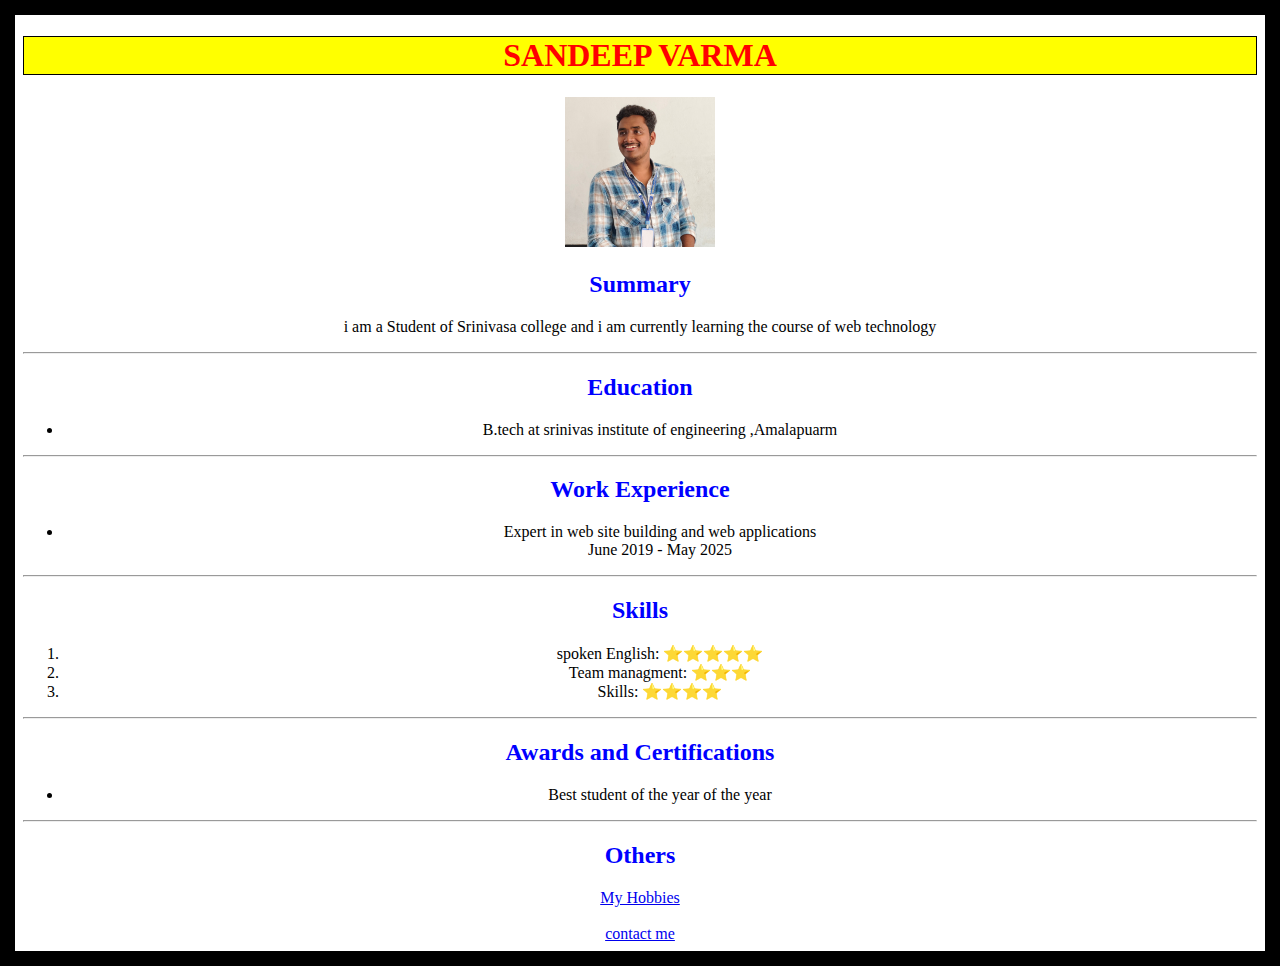
<file: index.html>
<!DOCTYPE html>
<html lang="en">
<head>
    <meta charset="UTF-8">
    <meta name="viewport" content="width=device-width, initial-scale=1.0">
    <link rel="stylesheet" href="style.css">
    <title>portifolio</title>
</head>
<body>
    <h1 id="main">SANDEEP VARMA</h1>
    <img src="photo.jpg" alt="sandeep varma " height="150" width="150">
    <h2>Summary</h2>
    <p>i am a Student of Srinivasa college and i am currently learning the course of web technology  </p>
    <hr>
    <h2>Education</h2>
    <ul>
        <li>B.tech at srinivas institute of engineering ,Amalapuarm </li>
    </ul>
    <hr>
    <h2>Work Experience</h2>
    <ul>
        <li>Expert in web  site building and web applications </li>
        June 2019 - May 2025
    </ul>
    <hr>
    <h2>Skills </h2>
    <ol>
        <li>spoken English: ⭐️⭐️⭐️⭐️⭐️</li>
        <li>Team managment: ⭐️⭐️⭐️</li>
        <li>Skills: ⭐️⭐️⭐️⭐️</li> 
    </ol>
    <hr>
    <h2>Awards and Certifications</h2>
    <ul>
        <li>Best student of the year of the year</li>
    </ul>
    <hr>
    <h2>Others</h2>
    <a href="My hobbies.html">My Hobbies </a>
    <br>
    <br>
    <a href="contact me.html">contact me </a>

</body>
</html>
</file>
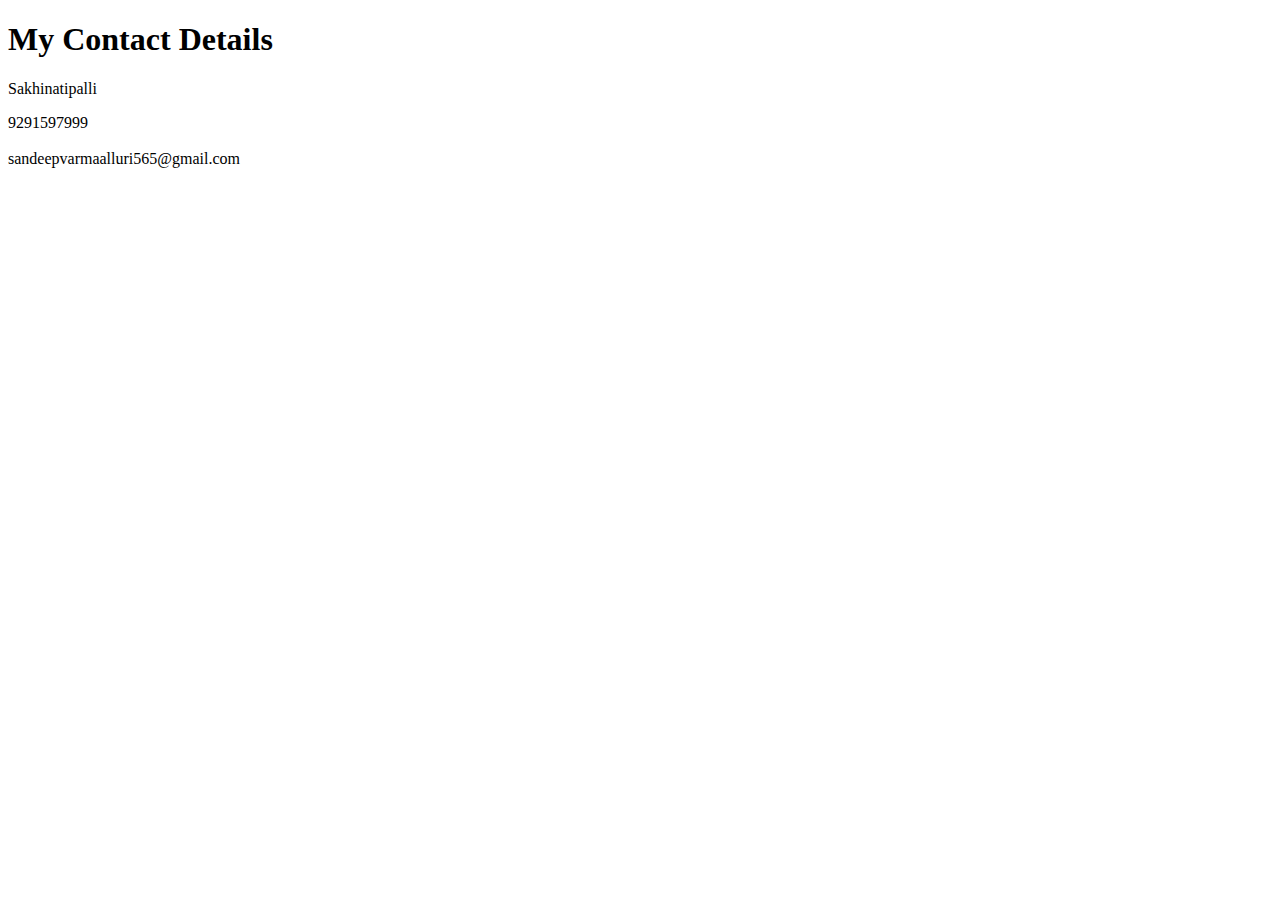
<file: contact me.html>
<!DOCTYPE html>
<html lang="en">
<head>
    <meta charset="UTF-8">
    <meta name="viewport" content="width=device-width, initial-scale=1.0">
    <title>contact me   </title>
</head>
<body>
    <h1>My Contact Details</h1>
    <p>Sakhinatipalli </p>
    9291597999
    <br>
    <br>    
    
    sandeepvarmaalluri565@gmail.com
</body>
</html>
</file>
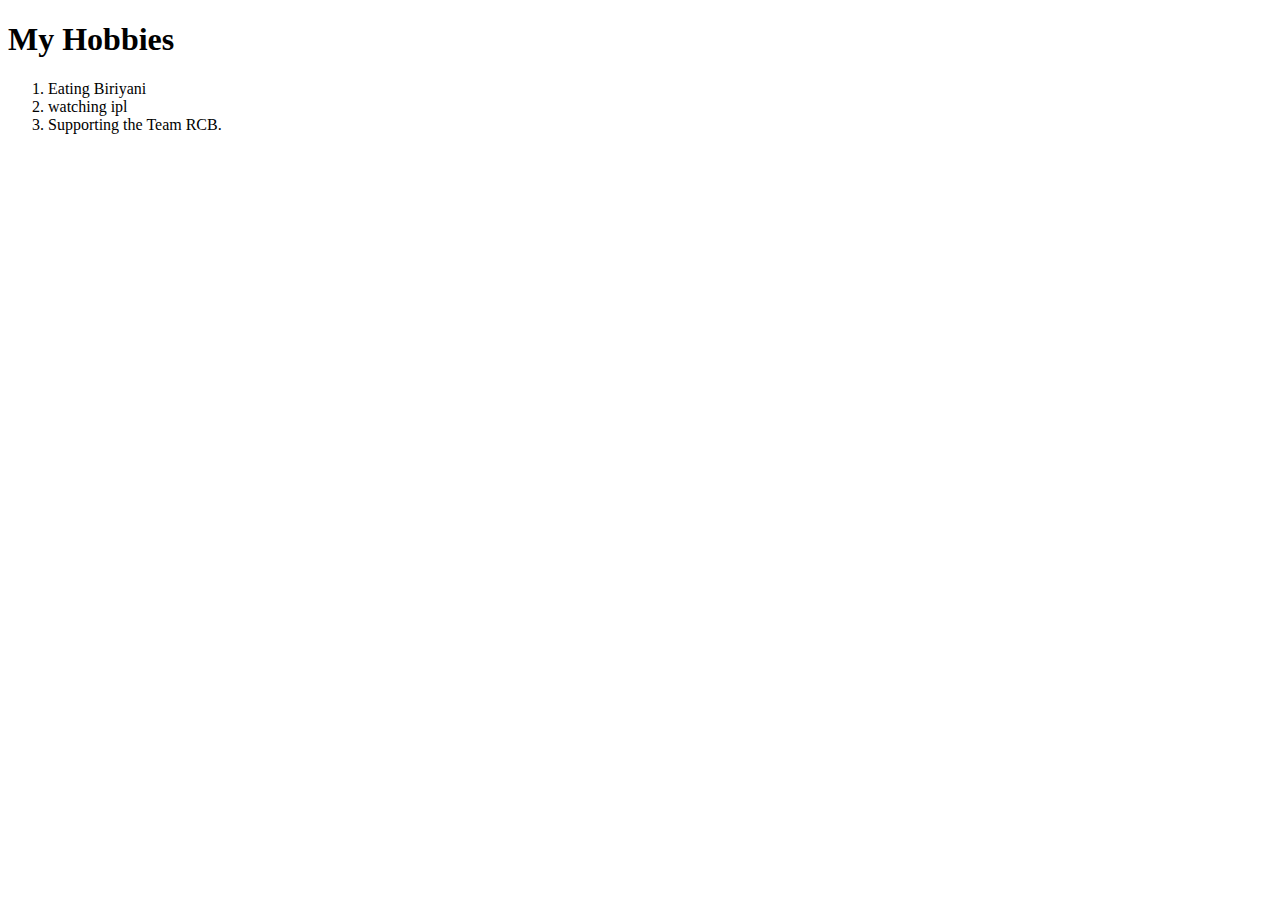
<file: My hobbies.html>
<!DOCTYPE html>
<html lang="en">
<head>
    <meta charset="UTF-8">
    <meta name="viewport" content="width=device-width, initial-scale=1.0">
    <title>dolla </title>
</head>
<body>
    <h1>My Hobbies</h1>
    <ol>
        <li>Eating Biriyani </li>
        <li>watching ipl</li>
        <li>Supporting the Team RCB.</li>
    </ol>
</body>
</html>
</file>
<file: style.css>
html
{
    text-align: center;
    background-color: light;
    border: 15px solid black ;
}

#main{
    color: red;
    font-size: xx-large;
    background-color: yellow;
    border: 1px solid black;
}

h2{
    color: blue;
}
</file>
